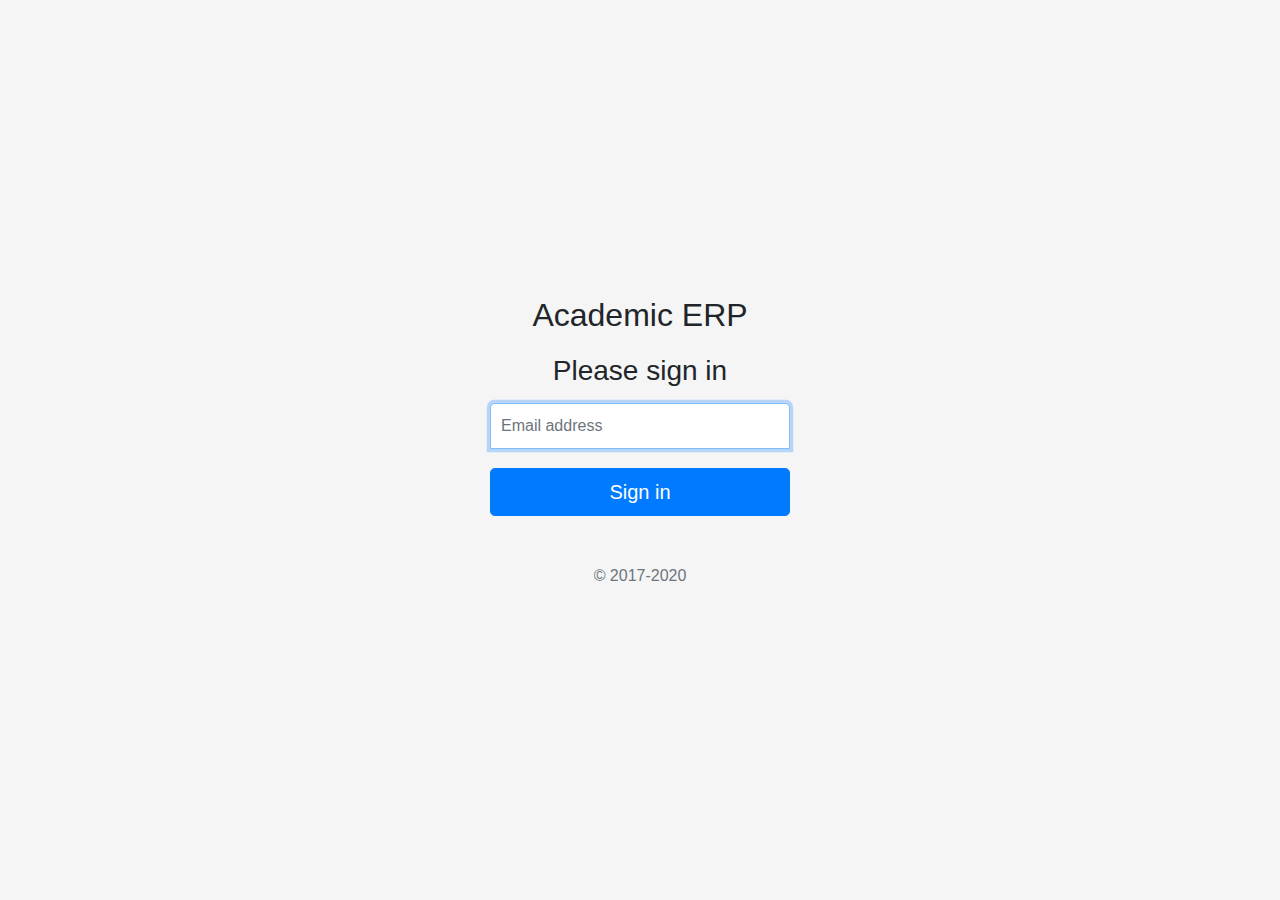
<file: src/main/webapp/index.html>
<!doctype html>
<html lang="en">
<head>
    <meta charset="utf-8">
    <meta name="viewport" content="width=device-width, initial-scale=1, shrink-to-fit=no">
    <meta name="description" content="">
    <meta name="author" content="Mark Otto, Jacob Thornton, and Bootstrap contributors">
    <meta name="generator" content="Jekyll v4.1.1">
    <title>Signin AcademicERP</title>

    <!-- Bootstrap core CSS -->
    <link href="assets/css/bootstrap.min.css" rel="stylesheet">

    <style>
        .bd-placeholder-img {
            font-size: 1.125rem;
            text-anchor: middle;
            -webkit-user-select: none;
            -moz-user-select: none;
            -ms-user-select: none;
            user-select: none;
        }

        @media (min-width: 768px) {
            .bd-placeholder-img-lg {
                font-size: 3.5rem;
            }
        }
    </style>
    <!-- Custom styles for this template -->
    <link href="assets/css/signin.css" rel="stylesheet">
</head>
<body class="text-center">
<form class="form-signin" id="login-validation">
    <h2 style="margin-bottom: 20px">Academic ERP</h2>
    <h1 class="h3 mb-3 font-weight-normal">Please sign in</h1>

<!--    <label for="roll_no" class="sr-only">Email address</label>-->
<!--    <input type="text" id="roll_no" class="form-control" placeholder="Roll Number" required autofocus>-->

    <label for="email" class="sr-only">Email address</label>
    <input type="email" id="email" class="form-control" placeholder="Email address" required autofocus>
    <div class="checkbox mb-3" style="margin-bottom: 20px; margin-top: 20px">
    </div>
    <button class="btn btn-lg btn-primary btn-block" type="submit">Sign in</button>
    <div class="alert alert-warning" role="alert" id="login-alert" style="display: none; margin-top: 20px">
        Invalid Roll No/Email Address!!
    </div>
    <p class="mt-5 mb-3 text-muted">&copy; 2017-2020</p>
</form>
</body>
<script src="assets/js/jquery.min.js"></script>
<script src="assets/js/bootstrap.min.js"></script>
<script src="assets/js/login-validation.js"></script>
</html>
</file>
<file: src/main/webapp/assets/css/signin.css>
html,
body {
  height: 100%;
}

body {
  display: -ms-flexbox;
  display: flex;
  -ms-flex-align: center;
  align-items: center;
  padding-top: 40px;
  padding-bottom: 40px;
  background-color: #f5f5f5;
}

.form-signin {
  width: 100%;
  max-width: 330px;
  padding: 15px;
  margin: auto;
}
.form-signin .checkbox {
  font-weight: 400;
}
.form-signin .form-control {
  position: relative;
  box-sizing: border-box;
  height: auto;
  padding: 10px;
  font-size: 16px;
}
.form-signin .form-control:focus {
  z-index: 2;
}
.form-signin input[type="email"] {
  margin-bottom: -1px;
  border-bottom-right-radius: 0;
  border-bottom-left-radius: 0;
}
.form-signin input[type="password"] {
  margin-bottom: 10px;
  border-top-left-radius: 0;
  border-top-right-radius: 0;
}
</file>
